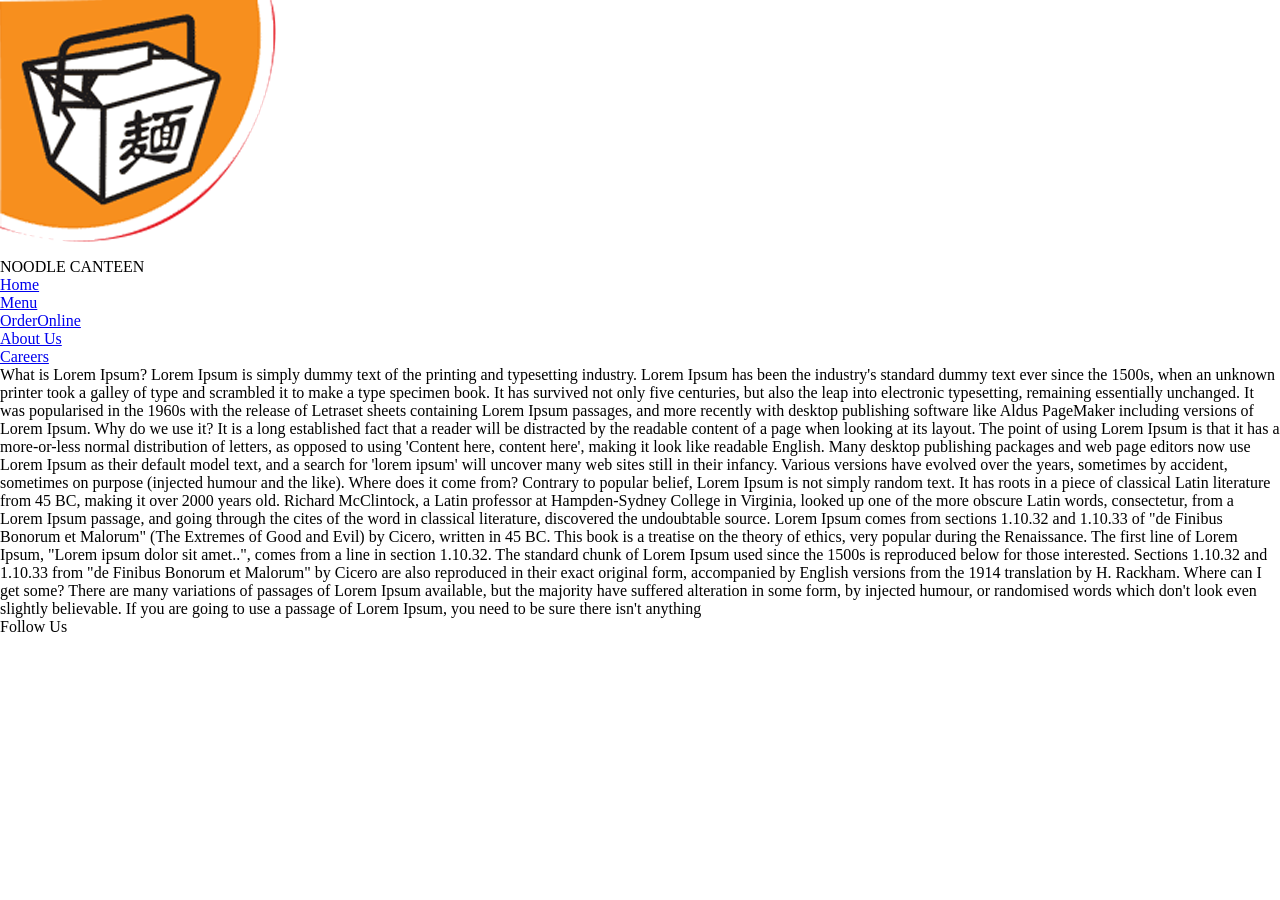
<file: intex.html>
<!DOCTYPE html>
<html lang="en">
  <head>
    <meta charset="UTF-8" />
    <meta
      name="viewport"
      content="width=device-width, initial-scale=1.0, shrink-to-fit=no"
    />

    <link
      href="https://fonts.googleapis.com/css2?family=Poppins:ital,wght@1,800&display=swap"
      rel="stylesheet"
    />

    <link rel="stylesheet" href="css/style.css" />

    <title>Noodle Canteen</title>
  </head>
  <body>

    <div id="logo_cntr">
      <img class="logo_img" src="images/logo001.png" alt=""/>
      <div class="brand_name">NOODLE CANTEEN</div>
    </div>

    

    <nav>

      <div class="">
        <ul class="">
          <li class="nav-item">
            <a class="nav-link" href="#">Home</a>
          </li>

          <li class="nav-item">
            <a class="nav-link" href="#">Menu</a>
          </li>

          <li class="nav-item">
            <a class="nav-link" href="#">OrderOnline</a>
          </li>

          <li class="nav-item">
            <a class="nav-link" href="#">About Us</a>
          </li>

          <li class="nav-item">
            <a class="nav-link" href="#">Careers</a>
          </li>
        </ul>

        
      </div>
    </nav>

    <!-- <div class="banner_cntr">
      <img
        class="img-fluid banner_img"
        src="images/bannerimg01.jpg"
        src=""
        alt="bannerimage"
      />

      <div class="form-group location">
        <h1 class="finder">Find Us</h1>
        <input
          type="email"
          class="form-control"
          id="exampleInputEmail1"
          aria-describedby="emailHelp"
        />
      </div> -->

      <!-- <div class="location"></div> -->
    </div>

    <div id="oderonline_cntr"></div>

    <div id="menu"></div>

    <div id="aboutus"></div>

    <div id="carrers"></div>

    <div id="locations"></div>

    <div id="contactus"></div>

    <div id="myfooter">
      <p>
        What is Lorem Ipsum? Lorem Ipsum is simply dummy text of the printing
        and typesetting industry. Lorem Ipsum has been the industry's standard
        dummy text ever since the 1500s, when an unknown printer took a galley
        of type and scrambled it to make a type specimen book. It has survived
        not only five centuries, but also the leap into electronic typesetting,
        remaining essentially unchanged. It was popularised in the 1960s with
        the release of Letraset sheets containing Lorem Ipsum passages, and more
        recently with desktop publishing software like Aldus PageMaker including
        versions of Lorem Ipsum. Why do we use it? It is a long established fact
        that a reader will be distracted by the readable content of a page when
        looking at its layout. The point of using Lorem Ipsum is that it has a
        more-or-less normal distribution of letters, as opposed to using
        'Content here, content here', making it look like readable English. Many
        desktop publishing packages and web page editors now use Lorem Ipsum as
        their default model text, and a search for 'lorem ipsum' will uncover
        many web sites still in their infancy. Various versions have evolved
        over the years, sometimes by accident, sometimes on purpose (injected
        humour and the like). Where does it come from? Contrary to popular
        belief, Lorem Ipsum is not simply random text. It has roots in a piece
        of classical Latin literature from 45 BC, making it over 2000 years old.
        Richard McClintock, a Latin professor at Hampden-Sydney College in
        Virginia, looked up one of the more obscure Latin words, consectetur,
        from a Lorem Ipsum passage, and going through the cites of the word in
        classical literature, discovered the undoubtable source. Lorem Ipsum
        comes from sections 1.10.32 and 1.10.33 of "de Finibus Bonorum et
        Malorum" (The Extremes of Good and Evil) by Cicero, written in 45 BC.
        This book is a treatise on the theory of ethics, very popular during the
        Renaissance. The first line of Lorem Ipsum, "Lorem ipsum dolor sit
        amet..", comes from a line in section 1.10.32. The standard chunk of
        Lorem Ipsum used since the 1500s is reproduced below for those
        interested. Sections 1.10.32 and 1.10.33 from "de Finibus Bonorum et
        Malorum" by Cicero are also reproduced in their exact original form,
        accompanied by English versions from the 1914 translation by H. Rackham.
        Where can I get some? There are many variations of passages of Lorem
        Ipsum available, but the majority have suffered alteration in some form,
        by injected humour, or randomised words which don't look even slightly
        believable. If you are going to use a passage of Lorem Ipsum, you need
        to be sure there isn't anything
      </p>
      <div class="social_media_icons"></div>
      <p>Follow Us</p>
    </div>

  </body>
</html>
</file>
<file: css/style.css>
#footer {
  width: 100%;
  height: 120px;
  color: blanchedalmond;
  background-color: black; }

.footer_cntr {
  width: 80%;
  margin: auto; }

.para {
  line-height: 22px;
  letter-spacing: 1.2px;
  width: 60%;
  text-align: center;
  margin: auto; }

.top-nav a:link {
  font-size: 1rem; }

.image-heading {
  font-size: 60px;
  color: white;
  margin: 20px 0; }

* {
  margin: 0;
  padding: 0;
  box-sizing: border-box; }

.row {
  width: 100%; }

.col {
  float: left;
  padding: 10px;
  margin: 15px 0.15%; }

.clearfix::after {
  clear: both;
  display: table;
  content: ""; }

.text-container {
  margin-bottom: 20px; }

#menu {
  width: 100%;
  height: auto;
  background-color: red; }

#myBtnContainer {
  width: 70%;
  margin: auto; }

.container {
  width: 80%;
  margin: auto;
  overflow: hidden; }

.filterDiv {
  float: left;
  background-color: #2196F3;
  color: #ffffff;
  width: 300px;
  line-height: 40px;
  text-align: center;
  margin: 2px;
  display: none;
  /* Hidden by default */ }

/* The "show" class is added to the filtered elements */
.show {
  display: block; }

/* Style the buttons */
.btn {
  border: none;
  outline: none;
  padding: 1%;
  margin: 1%;
  font-family: "Luckiest Guy", cursive;
  font-size: 1rem;
  border-radius: 10px;
  background-color: white;
  cursor: pointer; }

/* Add a light grey background on mouse-over */
.btn:hover {
  background-color: #ddd; }

/* Add a dark background to the active button */
.btn.active {
  background-color: #E2202D;
  color: black;
  -webkit-text-stroke-width: 1px;
  -webkit-text-stroke-color: white; }

@media screen and (min-width: 501px) {
  header {
    width: 100%;
    height: auto;
    background-color: #E2202D;
    position: fixed;
    top: 0;
    left: 0; }

  .logo_cntr {
    position: absolute;
    width: 10%;
    height: 100%; }

  .brand_cntr {
    position: relative;
    top: 0;
    left: 0;
    width: 100%;
    height: 100%; }

  .brand {
    font-family: "Luckiest Guy", cursive;
    font-size: 5rem;
    margin-top: 20px;
    -webkit-text-stroke-width: 3px;
    -webkit-text-stroke-color: white;
    text-align: center; }

  .logo {
    width: 70%;
    height: auto; }

  .menu-icon-container,
  .menu-icon {
    display: none; }

  .top-nav {
    position: relative;
    z-index: -1;
    width: 100%;
    background-color: #E2202D;
    display: block; }
    .top-nav ul {
      width: 80%;
      margin: auto; }
      .top-nav ul li {
        color: black;
        width: 14.5%;
        text-align: center;
        display: inline-block;
        margin: 0 2.5%;
        font-family: "Luckiest Guy", cursive;
        font-size: 1.4rem;
        -webkit-text-stroke-width: 1px;
        -webkit-text-stroke-color: white; }
      .top-nav ul a.ex2:hover, .top-nav ul a.ex2:active {
        font-size: 150%; }
      .top-nav ul a:hover {
        color: #E2202D;
        font-size: 5rem; }

  .banner_cntr {
    height: 100vh;
    background-position: center center;
    background-attachment: fixed;
    background-image: url(../images/bannerimg01.jpg);
    background-size: cover;
    background-repeat: no-repeat; }

  #oderonline {
    background-color: #F58F31;
    height: 100vh; }

  .order_text_cntr {
    width: 100%;
    display: flex;
    justify-content: center;
    align-items: center; }

  button {
    width: 20%;
    border: none;
    text-align: center;
    text-decoration: none;
    display: inline-block;
    transition-duration: 0.4s;
    cursor: pointer; }

  .order_headline {
    font-family: "Luckiest Guy", cursive;
    font-size: 2rem;
    padding: 1%;
    color: black; }

  .order_headline:hover {
    color: black;
    background-color: #E2202D;
    -webkit-text-stroke-width: 1px;
    -webkit-text-stroke-color: white; }

  .delivery_boy {
    width: 50%;
    padding: 1%; }

  .delivery_home {
    width: 50%;
    padding: 1%;
    float: right; }

  .home_delivery_img {
    float: right; } }
@media screen and (max-width: 500px) {
  .top-nav {
    background-color: black;
    display: none; }
    .top-nav ul {
      margin: 0 10px;
      border: 1px solid maroon; }
      .top-nav ul li {
        list-style: none;
        height: 40px;
        width: 100%;
        background: pink;
        margin: 1% 0;
        text-align: center;
        font-size: 1.2rem;
        font-weight: bold; }
        .top-nav ul li a:link {
          color: maroon;
          text-decoration: none; }

  .logo-container {
    border: 1px solid red;
    width: 80%;
    height: 100px;
    margin: 0;
    float: left; }

  .logo {
    width: 10%;
    height: auto;
    margin: 0px;
    border: 1px solid blue; }

  .menu-icon-container {
    float: right;
    padding: 10px 0;
    width: 20%;
    height: 100px;
    border: 1px solid blue; }

  .menu-icon {
    font-size: 45px;
    color: maroon;
    margin: 10px;
    float: right; }

  .banner_cntr {
    background-image: url(../images/bannerimg01.jpg);
    background-size: 100%;
    background-repeat: no-repeat; }

  #oderonline_cntr {
    width: 100%;
    height: 100px;
    background-color: yellow; } }

/*# sourceMappingURL=style.css.map */
</file>
